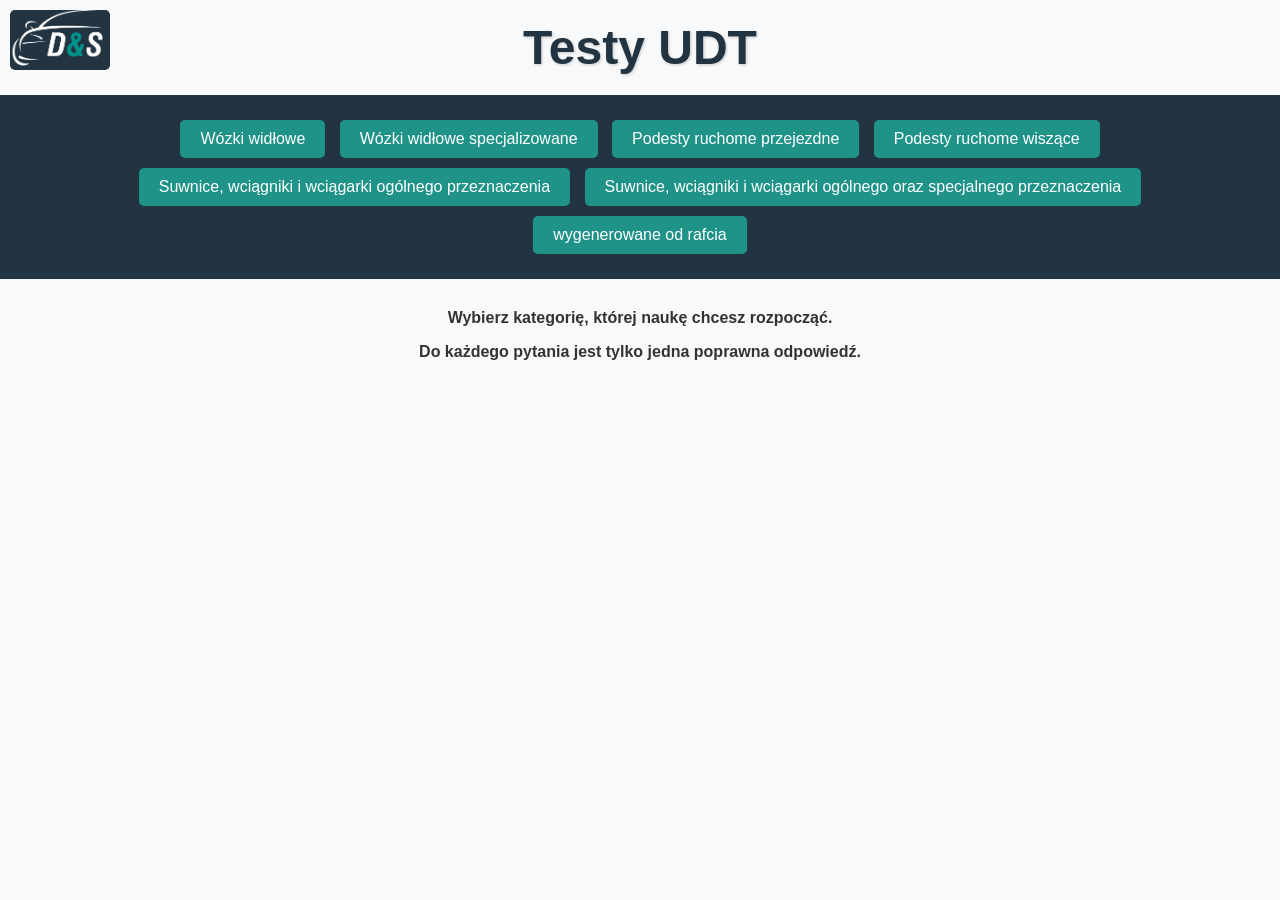
<file: index.html>
<!DOCTYPE html>
<html lang="pl">
<head>
  <meta charset="UTF-8">
  <meta name="viewport" content="width=device-width, initial-scale=1.0">
  <title>Testy</title>
  <link rel="stylesheet" href="style.css">
  <script src="script.js"></script>
</head>
<body>
  <h1>Testy UDT</h1>
  <div class="logo-container">
    <div class="logo-background"></div>
    <a href="https://doradztwo-szkolenia.com/"><img src="assets/logo.webp" alt="Logo firmy"></a>
  </div>

  <div class="navigation">
    <button onclick="loadTest('testy/wozkiWidlowe.html')">Wózki widłowe</button>
    <button onclick="loadTest('testy/wozkiWidloweSpecjalizowane.html')">Wózki widłowe specjalizowane</button>
    <button onclick="loadTest('testy/podestyRuchome.html')">Podesty ruchome przejezdne</button>
    <button onclick="loadTest('testy/podestyRuchomeWiszace.html')">Podesty ruchome wiszące</button>
    <button onclick="loadTest('testy/suwniceOgolne.html')">Suwnice, wciągniki i wciągarki ogólnego przeznaczenia</button>
    <button onclick="loadTest('testy/suwniceSpecjalne.html')">Suwnice, wciągniki i wciągarki ogólnego oraz specjalnego przeznaczenia</button>
    <button onclick="loadTest('gen.html')">wygenerowane od rafcia</button>
  </div>
   
  <div id="test-container">
    <div class="start-question">
    <p><strong>Wybierz kategorię, której naukę chcesz rozpocząć.</strong></p>
    <p><strong>Do każdego pytania jest tylko jedna poprawna odpowiedź.</strong></p>
  </div>
</div>

</body>
</html>
</file>
<file: style.css>
:root {
  --primary-color: #223441;
  --secondary-color: #209389;
  --background-light: #F8F9FA;
  --text-dark: #333;
  --success-color: #2ecc71;
  --error-color: #e74c3c;
}

body {
  font-family: Arial, sans-serif;
  background-color: var(--background-light);
  color: var(--text-dark);
  margin: 0;
  padding: 0;
  text-align: center;
}

h1, h2 {
  color: var(--primary-color);
  text-shadow: 1px 1px 3px rgba(0, 0, 0, 0.2);
}

h1 {
  font-size: 48px;
  margin: 20px 0;
}

h2 {
  font-size: 24px;
  margin: 20px 0;
}

.navigation {
  background-color: var(--primary-color);
  padding: 20px;
  margin-bottom: 30px;
}

.navigation button {
  background-color: var(--secondary-color);
  color: white;
  border: none;
  border-radius: 5px;
  padding: 10px 20px;
  font-size: 16px;
  cursor: pointer;
  margin: 5px;
  transition: background-color 0.3s;
}

.navigation button:hover {
  background-color: darken(var(--secondary-color), 10%);
}

.quiz-content {
  display: grid;
  grid-template-columns: repeat(auto-fit, minmax(300px, 1fr));
  gap: 20px;
  margin: 20px auto;
  padding: 0 20px;
  max-width: 1200px;
}

.question-box {
  background-color: var(--primary-color);
  border: 1px solid #ccc;
  border-radius: 10px;
  padding: 20px;
  color: white;
  box-shadow: 2px 2px 8px rgba(0, 0, 0, 0.1);
}

.answers button {
  background-color: var(--background-light);
  color: var(--text-dark);
  border: 1px solid #ccc;
  border-radius: 5px;
  padding: 10px;
  font-size: 16px;
  margin: 10px 0;
  display: block;
  text-align: left;
  transition: background-color 0.3s;
}

.answers button:hover {
  background-color: var(--secondary-color);
  border-color: var(--secondary-color);
  color: white;
}

.feedback {
  font-weight: bold;
}

.feedback.correct {
  color: var(--success-color);
}

.feedback.incorrect {
  color: var(--error-color);
}

/* Logo */
.logo-container {
  position: absolute;
  top: 10px;
  left: 10px;
  width: 100px;
  z-index: 1000;
  display: flex;
  align-items: center;
  justify-content: center;
}

.logo-background {
  position: absolute;
  width: 100%;
  height: 100%;
  background-color: var(--primary-color);
  border-radius: 5px;
  z-index: -1;
}

.logo-container img {
  max-width: 100%;
  height: auto;
  border-radius: 5px;
}

/* Licznik */
#score-container {
  position: fixed;
  top: 20px;
  right: 20px;
  background-color: rgba(34, 52, 65, 0.9);
  color: white;
  padding: 15px;
  border-radius: 10px;
  box-shadow: 0 4px 10px rgba(0, 0, 0, 0.3);
  font-size: 14px;
  z-index: 1000;
  text-align: center;
}

#score-container p {
  margin: 10px 0;
  font-size: 16px;
}

.circle {
  display: inline-block;
  width: 40px;
  height: 40px;
  border-radius: 50%;
  text-align: center;
  line-height: 40px;
  font-weight: bold;
  margin-right: 10px;
}

.green {
  background-color: var(--success-color);
  color: white;
}

.red {
  background-color: var(--error-color);
  color: white;
}
.question-image {
  display: block;
  margin: 10px auto;
  max-width: 100%; /* Dopasowanie do szerokości kontenera */
  height: auto; /* Zachowanie proporcji */
  border-radius: 5px; /* Opcjonalnie zaokrąglone rogi */
  box-shadow: 0 2px 5px rgba(0, 0, 0, 0.1); /* Subtelny cień */
}
</file>
